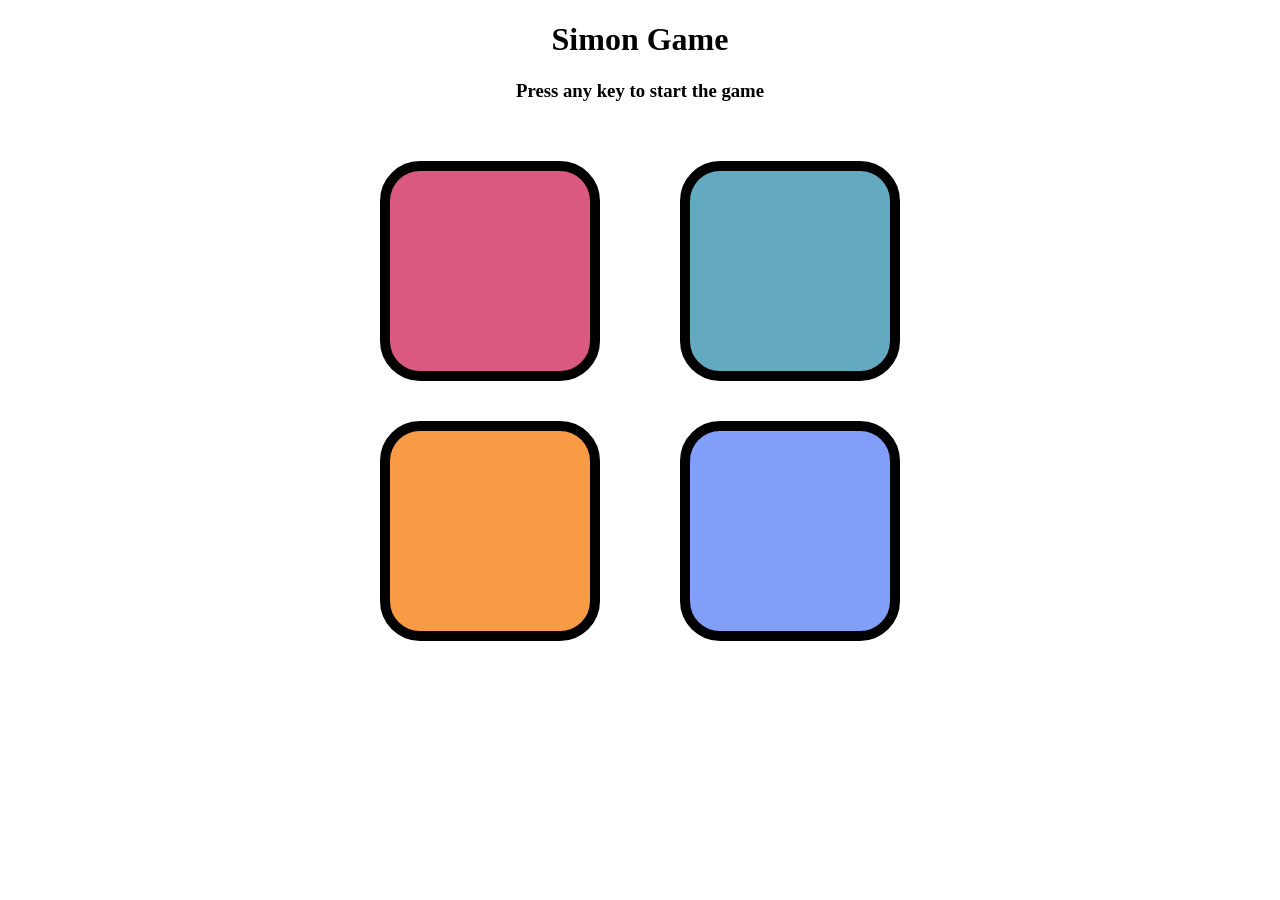
<file: project-3/index.html>
<!DOCTYPE html>
<html lang="en">
<head>
    <meta charset="UTF-8">
    <meta name="viewport" content="width=device-width, initial-scale=1.0">
    <title>Simon says</title>
    <link rel="stylesheet" href="style.css">
</head>
<body>
    <h1>Simon Game</h1>
    <h3>Press any key to start the game</h3>
    <section class="btns-container">
        <div class="line-one">
            <div class="btn red" type="button" id="red"></div>
            <div class="btn yellow" type="button" id="yellow"></div>
        </div>
    <div class="line-two">
        <div class="btn green"type="button" id="green"></div>
        <div class="btn purple" type="button" id ="purple"></div>
    </div>
        
    </section>
    
    
    <script src="app.js"></script>
</body>
</html>
</file>
<file: project-3/style.css>
body{
    text-align: center;
}

.btn{
    height: 200px;
    width: 200px;
    border: 10px solid black;
    border-radius:2.5rem ;
    margin:2.5rem
}
.btns-container{
    display: flex;
    justify-content: center;
}
.red{
    background-color: #d95980;
}
.yellow{
    background-color: #f99b45;
}
.green{
    background-color: #63aac0;
}
.purple{
    background-color: #819ff9;
}
.flash{
    background-color: white;
}
.userflash{
        background-color: green;
}
</file>
